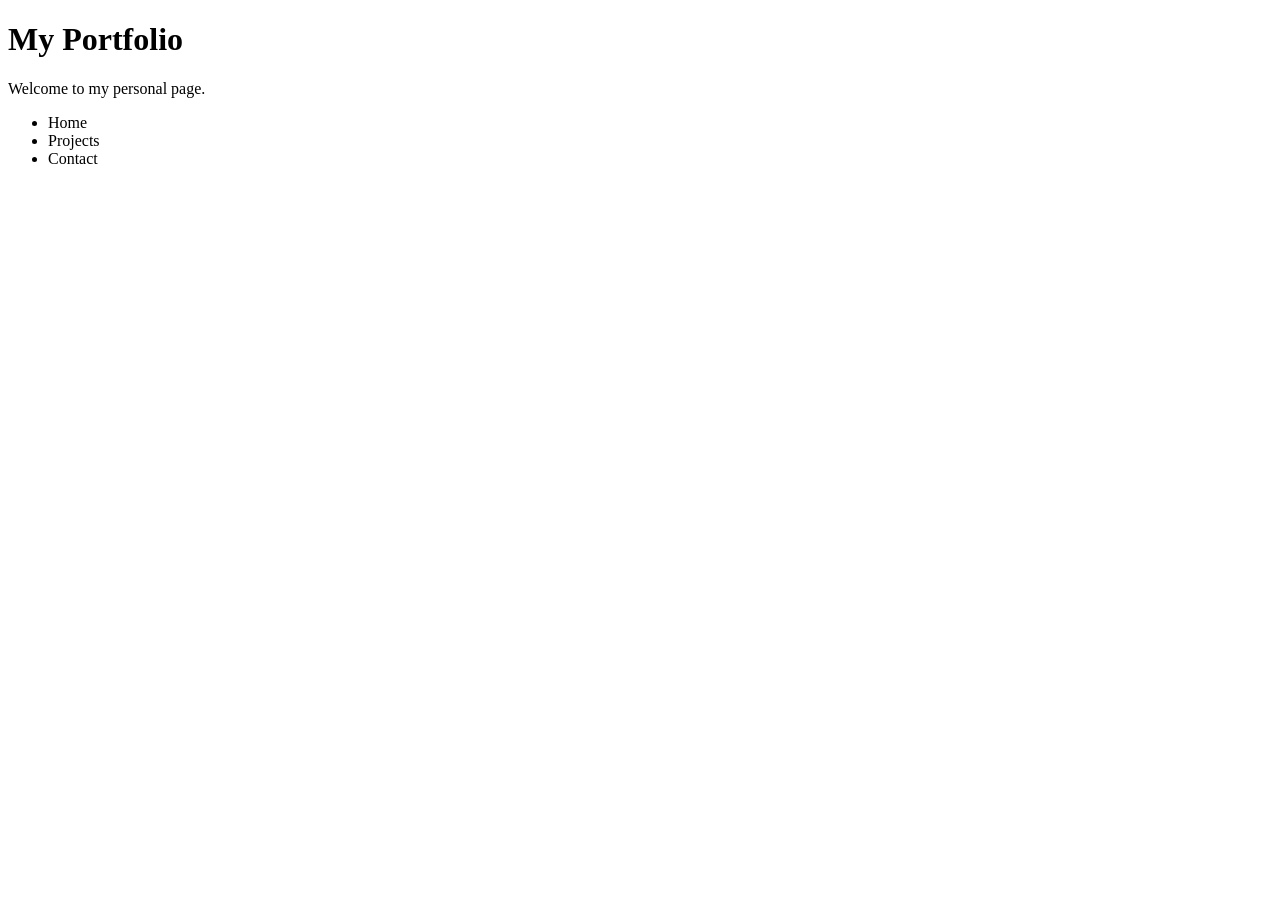
<file: practice.html>
<!DOCTYPE html>
<html>
    <head>
        <title>Portfolio</title>
    </head>
    <body>
        <h1>My Portfolio</h1>
        <p>Welcome to my personal page.</p>
        <ul>
            <li>Home</li>
            <li>Projects</li>
            <li>Contact</li>
        </ul>
    </body>
</html>
</file>
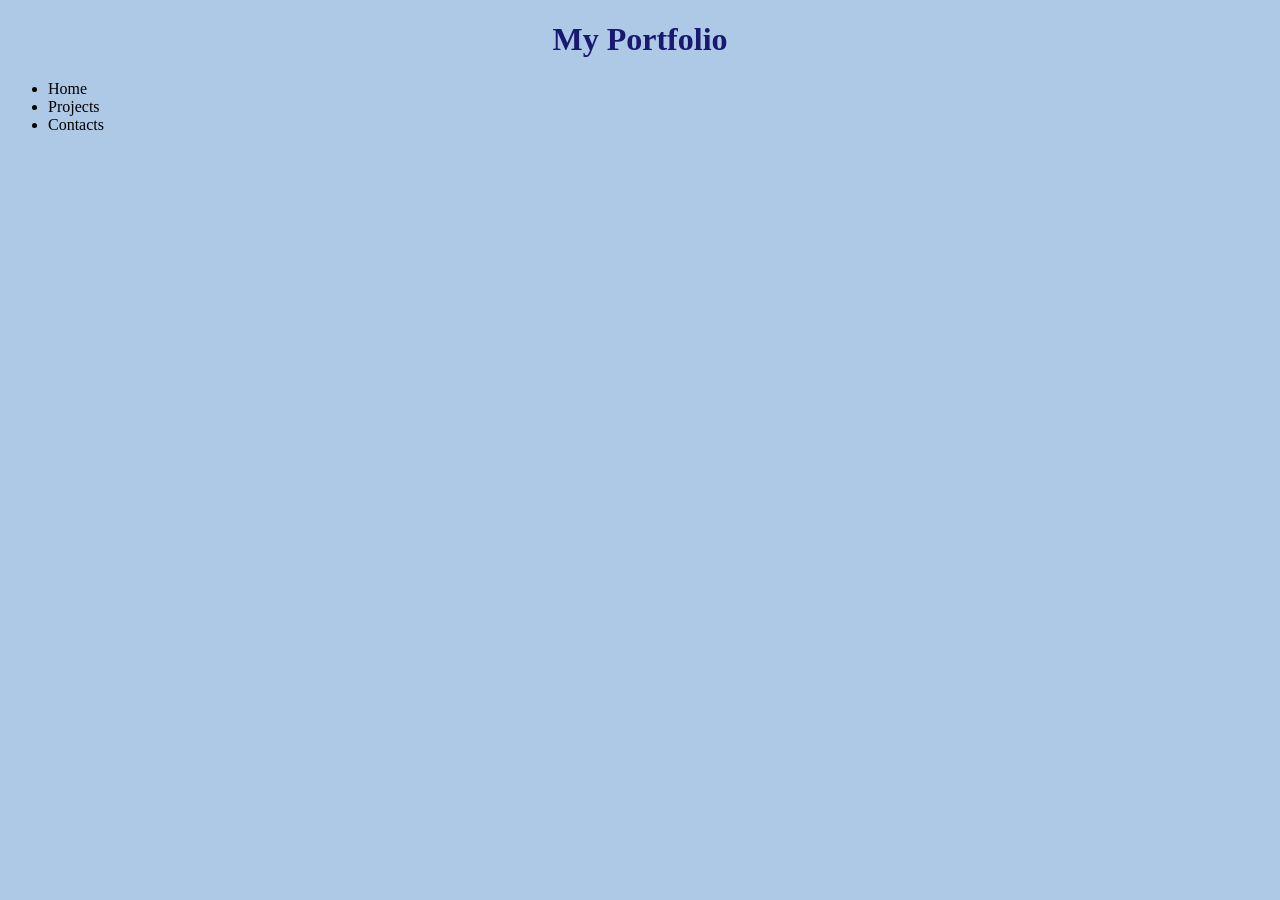
<file: practicelec.html>
<!DOCTYPE html>
<link rel="stylesheet" href="style.css"/>
<html>
    <head>
        <title>My Portfolio</title>
    </head>
    <body>
        <h1>My Portfolio</h1>
        <ul>
            <li>Home</li>
            <li>Projects</li>
            <li>Contacts</li>
        </ul>
    </body>
</html>
</file>
<file: style.css>
body {
    background-color:rgb(173, 201, 230);
}
h1 {
    color:midnightblue;
    text-align:center;
}
p {
    font-family:impact;
    font-size: 20px;
    color:darkslateblue;
    text-align: center;
}
button {
    background-color:antiquewhite;
    width: 100px;
    height: 50px;
    font-size: 20px;
    color: rgb(236, 138, 0);
}
.coralHeading {
    background-color:lightcoral;
}
.jadeHeading {
    background-color:rgb(32, 178, 142);
}
</file>
